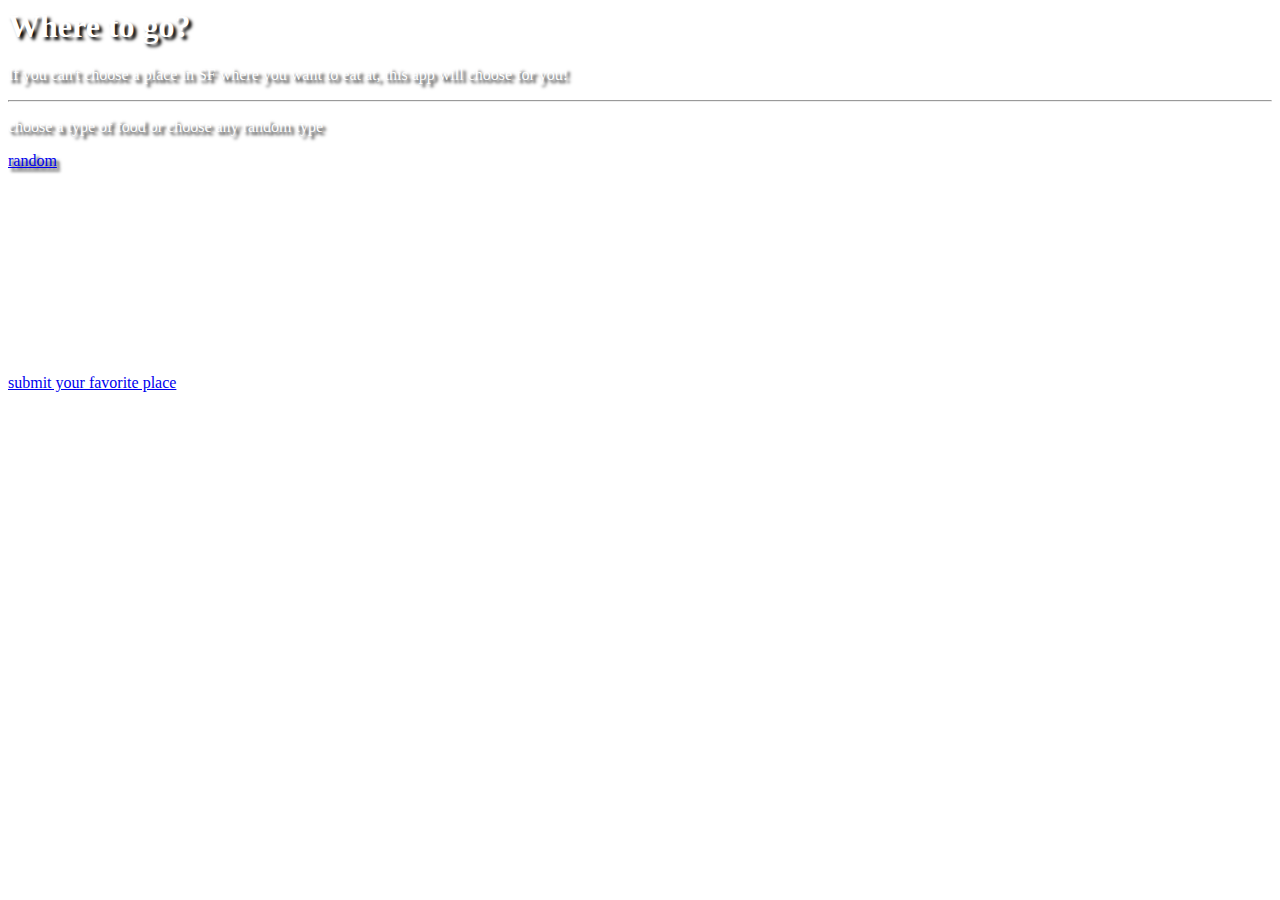
<file: index.html>
<!DOCTYPE <!DOCTYPE html>
<html> 
<head>
    <meta charset="utf-8">
    <meta name="viewport" content="width=device-width, initial-scale=1.0">
    <meta http-equiv="X-UA-Compatible" content="ie=edge">
    <title>devMission Project</title>
    <link rel="stylesheet" href="https://stackpath.bootstrapcdn.com/bootstrap/4.1.0/css/bootstrap.min.css" integrity="sha384-9gVQ4dYFwwWSjIDZnLEWnxCjeSWFphJiwGPXr1jddIhOegiu1FwO5qRGvFXOdJZ4" crossorigin="anonymous">
    <link rel="stylesheet" type="text/css" media="screen" href="main.css" />
</head>
<body background = "https://i.pinimg.com/736x/63/f7/03/63f703a59db70224fff8c1a16876da63--favim-polyvore.jpg">
    
    <div class="jumbotron text-center">
        <h1 class="display-8">Where to go?</h1>
        <p class="lead">If you can't choose a place in SF where you want to eat at, this app will choose for you!</p>
        <hr class="my-6">
        <p>choose a type of food or choose any random type</p>
        <a class="btn btn-primary btn-lg" href="random.html" role="button">random</a>
      </div>
    </section>

  <div class="container list-view">
  
  </div>

  <div class="container detail-view">
      
  </div>
  
  <p><a href="submit.html" class="btn btn-primary btn-lg btn-block">submit your favorite place</a></p>

  <script src="https://cdnjs.cloudflare.com/ajax/libs/jquery/3.3.1/jquery.js"></script>
  <script src="helper.js"></script>
  <script src="main.js"></script>
</body>
</html>
</file>
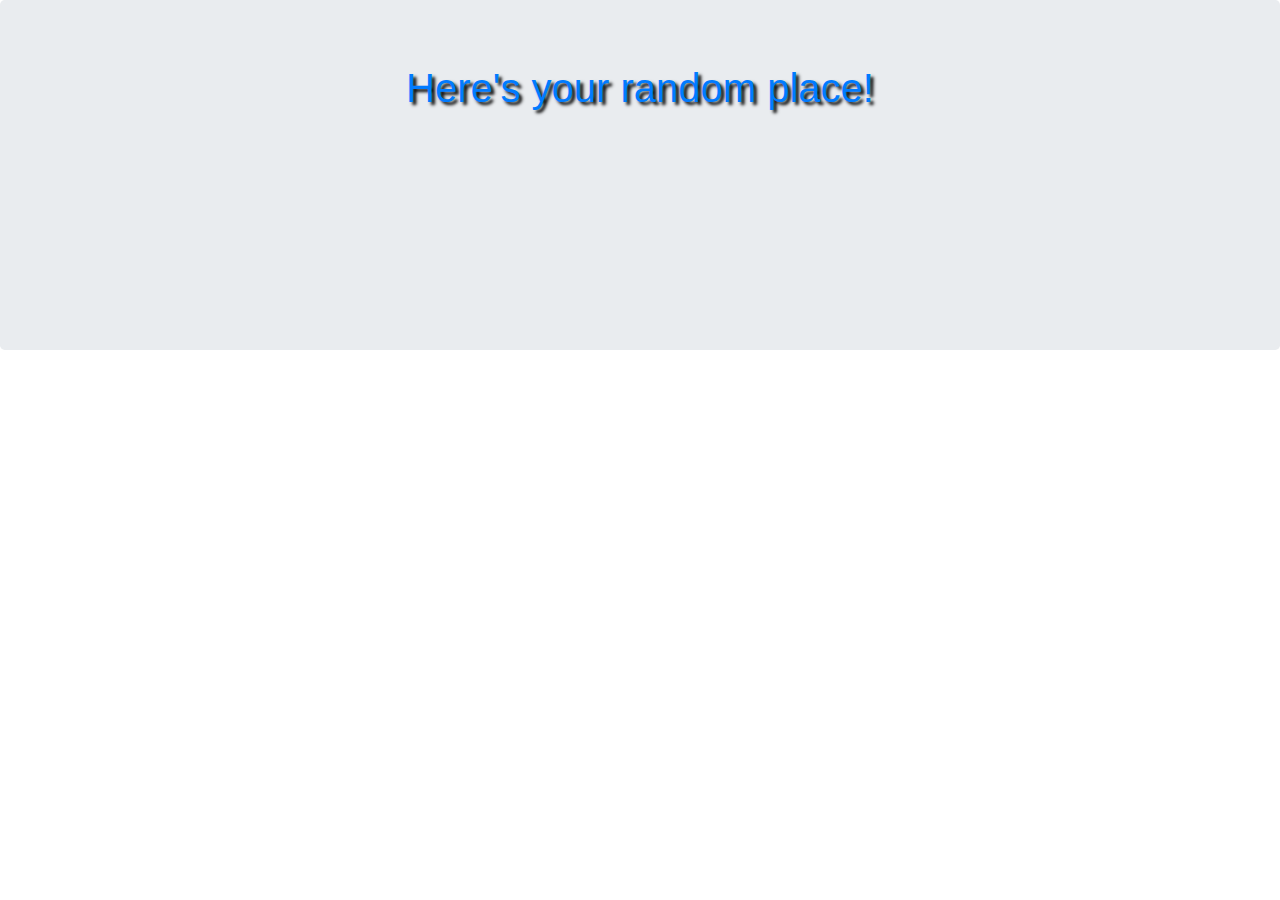
<file: random.html>
<html lang="en">
    <head>
            <meta charset="UTF-8">
            <meta name="viewport" content="width=device-width, initial-scale=1.0">
            <meta http-equiv="X-UA-Compatible" content="ie=edge">
            <title>random place</title>
            <link rel="stylesheet" href="https://cdnjs.cloudflare.com/ajax/libs/twitter-bootstrap/4.1.1/css/bootstrap.min.css">
            <link rel="stylesheet" href="main.css">
    </head>
    <body>
            <section class="jumbotron text-center">
                    <div class="container">
                        <h1 class="jumbotron-heading"><a href="index.html">Here's your random place!</a></h1>
                    </div>
                </section>

                <div class="container detail-view"></div>
      
                    </div>
            <script src="https://cdnjs.cloudflare.com/ajax/libs/jquery/3.3.1/jquery.js"></script>
            <script src="helper.js"></script>
            <script src="main.js"></script>
    </body>
</html>
</file>
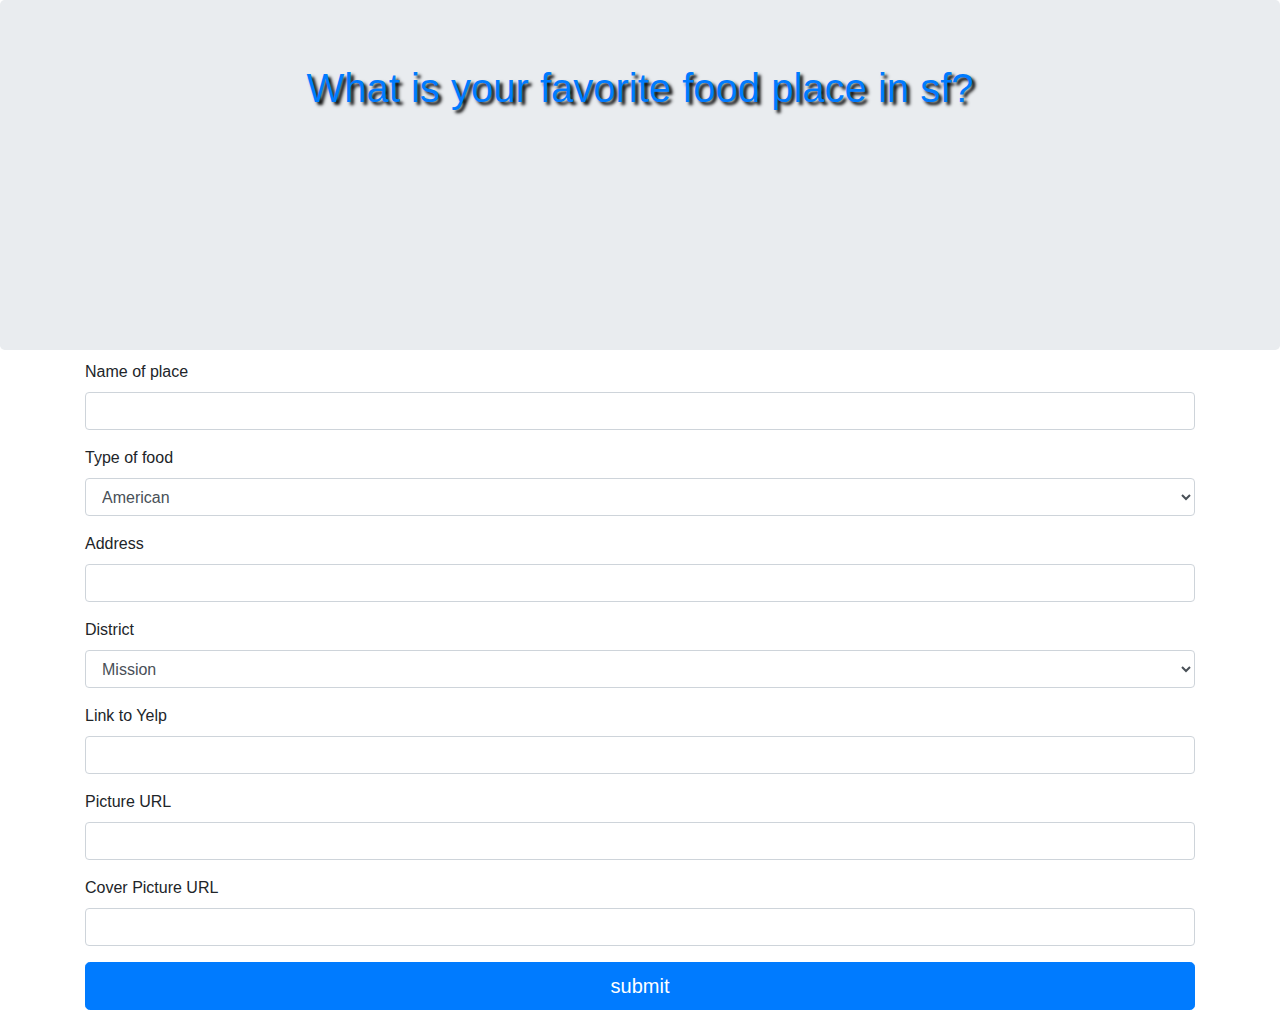
<file: submit.html>
<html lang="en">
<head>
    <meta charset="UTF-8">
    <meta name="viewport" content="width=device-width, initial-scale=1.0">
    <meta http-equiv="X-UA-Compatible" content="ie=edge">
    <title>Submit food place in sf</title>
    <link rel="stylesheet" href="https://cdnjs.cloudflare.com/ajax/libs/twitter-bootstrap/4.1.1/css/bootstrap.min.css">
    <link rel="stylesheet" href="main.css">
</head>
<body>

    <section class="jumbotron text-center">
        <div class="container">
            <h1 class="jumbotron-heading"><a href="index.html">What is your favorite food place in sf?</a></h1>
        </div>
    </section>

    <div class="container submit-view">
        <form id="submit-location">
                <div class="form-group">
                        <label for="name">Name of place</label>
                        <input required type="text" class="form-control" id="name">
                      </div>
                      <div class="form-group">
                            <label for="foods">Type of food</label>
                            <select class="form-control" id="foods">
                              <option>American</option>
                              <option>Breakfast/ Brunch</option>
                              <option>Chinese</option>
                              <option>Donuts</option>
                              <option>Greek</option>
                              <option>Ice Cream</option>
                              <option>Indian</option>
                              <option>Italian</option>
                              <option>Japanese</option>
                              <option>Korean</option>
                              <option>Mexican</option>
                              <option>Pizza</option>
                              <option>Thai</option>
                              <option>Vietnamese</option>
                            </select>
                          </div>
                      <div class="form-group">
                        <label for="address">Address</label>
                        <input required type="text" class="form-control" id="address">
                      </div>
                      <div class="form-group">
                            <label for="district">District</label>
                            <select class="form-control" id="district">
                              <option>Mission</option>
                              <option>Excelsior</option>
                              <option>Financial District</option>
                              <option>SoMA</option>
                              <option>Sunnyside</option>
                              <option>Sunset</option>
                              <option>Parkside</option>
                              <option>Nob Hill</option>
                              <option>Lower Pacific Heights</option>
                              <option>Hayes Valley</option>
                              <option>Cole Valley</option>
                              <option>Tenderloin</option>
                              <option>North Beach/ Telegraph Hill</option>
                              <option>Richmond</option>
                              <option>Glen Park</option>
                              <option>Marina</option>
                            </select>
                          </div>
                      <div class="form-group">
                        <label for="yelp">Link to Yelp</label>
                        <input required type="url" class="form-control" id="yelp">
                      </div>
                      <div class="form-group">
                        <label for="picture">Picture URL</label>
                        <input required type="url" class="form-control" id="picture">
                      </div>
                      <div class="form-group">
                            <label for="cover">Cover Picture URL</label>
                            <input required type="url" class="form-control" id="cover">
                        </div>

                      <button type="submit" class="btn btn-primary btn-lg btn-block">submit</button>
                    </form>
            
              </div>
            
              <script src="https://cdnjs.cloudflare.com/ajax/libs/jquery/3.3.1/jquery.js"></script>
              <script src="helper.js"></script>
              <script src="submit.js"></script>
            </body>
            </html>
</file>
<file: main.css>
.jumbotron {
    margin-bottom: 10px;
    background-image: url(https://background-tiles.com/overview/red/patterns/large/1045.png);
    width: 100%;
    height: 350px; 
    color: white;
    text-shadow: black 0.2em 0.2em 0.2em;
}
</file>
